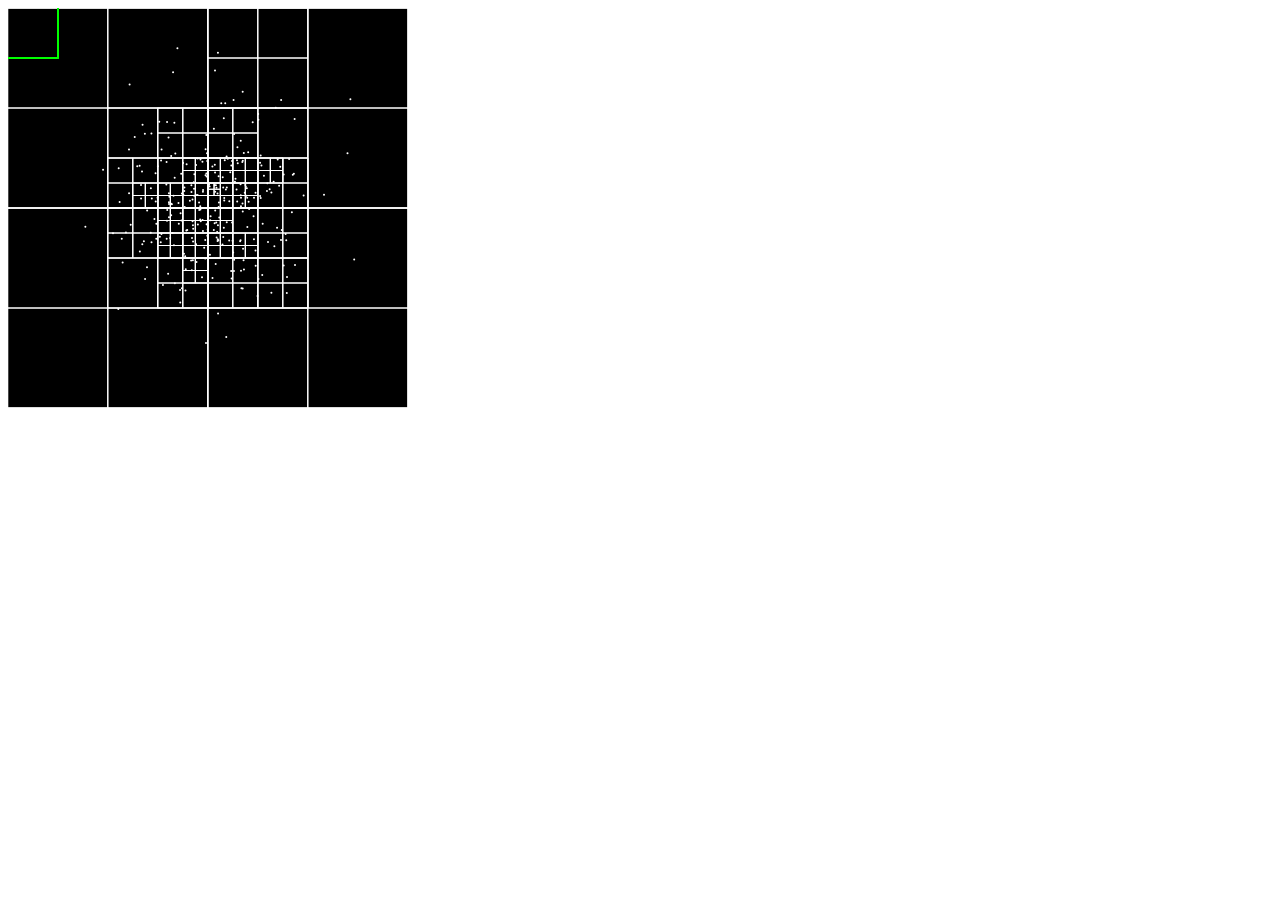
<file: QuadTreeTest/index.html>
<!DOCTYPE html>
<html>
<head>
    <meta charset="UTF-8">
    <meta http-equiv="X-UA-Compatible" content="IE=edge">
    <meta name="viewport" content="width=device-width, initial-scale=1.0">
    
    <title>quadtree</title>
    <script src="libraries/p5.min.js"></script>
    <script src="quadtree.js"></script>
    <script src="sketch.js"></script>
</head>
<body>
</body>
</html>
</file>
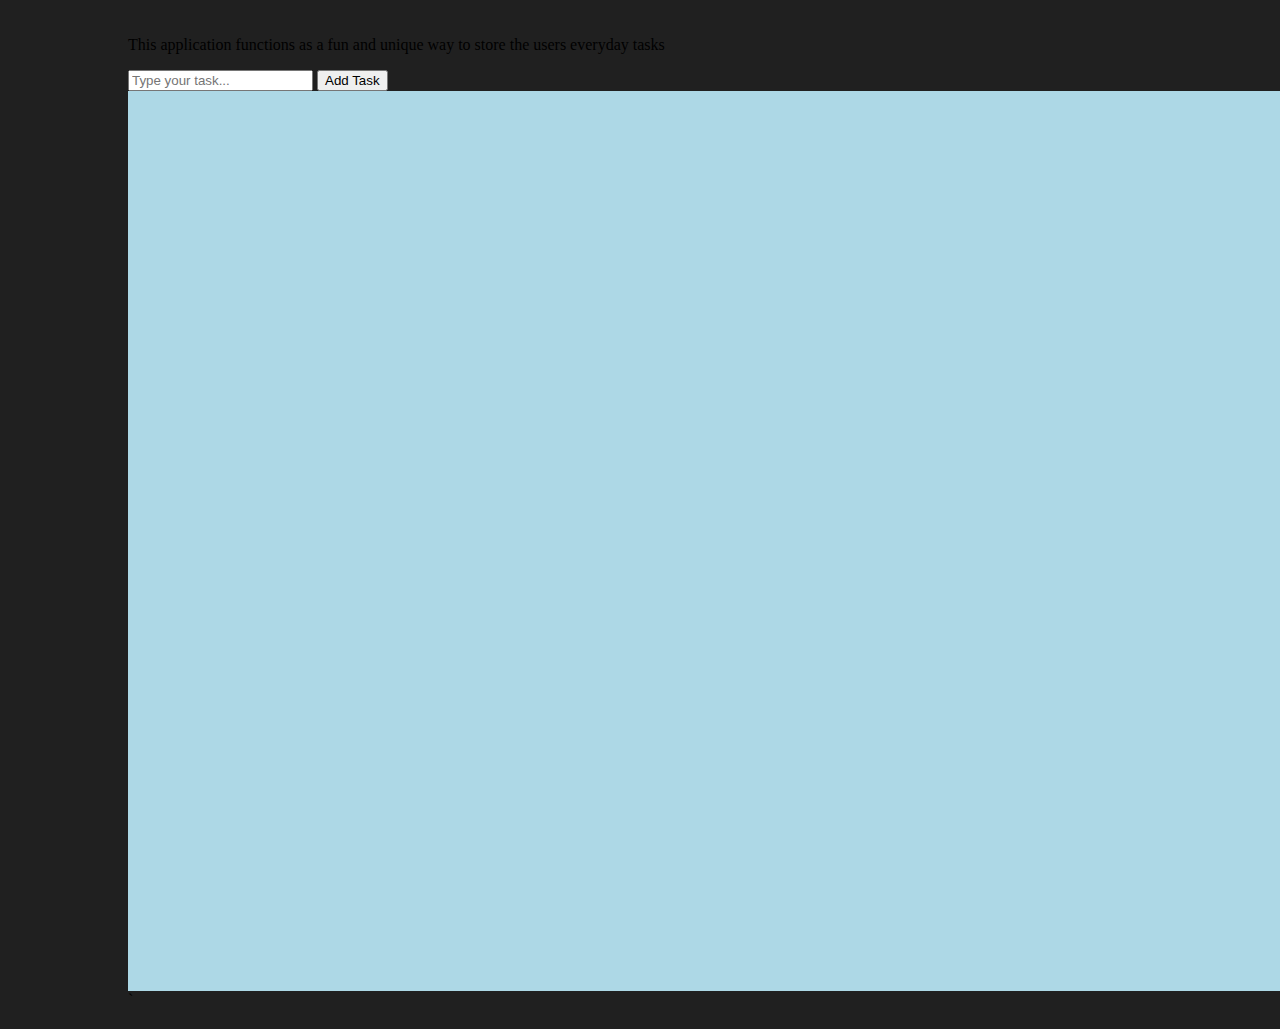
<file: TodoBowl/index.html>
<!DOCTYPE html>
<html lang="en">
<head>
    <meta charset="UTF-8">
    <meta name="viewport" content="width=device-width, initial-scale=1.0">
    <title>Todo Bowl</title>
    <link rel="stylesheet" href="style.css">
</head>
<body>
    <div class="container">
        <div id="instructions">
            <p>This application functions as a fun and unique way to store the users everyday tasks</p>
        </div>
        <div id="controls">
            <input type="text" id="taskInput" placeholder="Type your task...">
            <button id="addBtn">Add Task</button>
        </div>
        <img src="fishbowl.png" id="fishbowl" style="display:none;" onerror="alert('fishbowl.png not found!')" onload="console.log('Fishbowl loaded')">
        <canvas id="world"></canvas>`
        <script src="matter.min.js"></script>
        <script src="script.js"></script>
</body>
</html>
</file>
<file: TodoBowl/style.css>
body, html {
  margin: 0;
  padding: 0;
  overflow: hidden;
  background: #202020;
}

#world {
  display: block;
  width: 100vw;
  height: 100vh;
  background: lightblue;
}


.container {
    width: 80%;
    margin: 0 auto;
    padding: 20px;
}

.instructions {
    font-size: 14px;
    margin-bottom: 20px;
}
#enter-btn {
    padding: 10px 20px;
    background-color: #007bff;
    color: #fff;
    border: none;
    cursor: pointer;
}
.controls {
    position: absolute;
    top: 10px;
    left: 50%;
    transform: translateX(-50%);
    z-index: 10;
}
</file>
